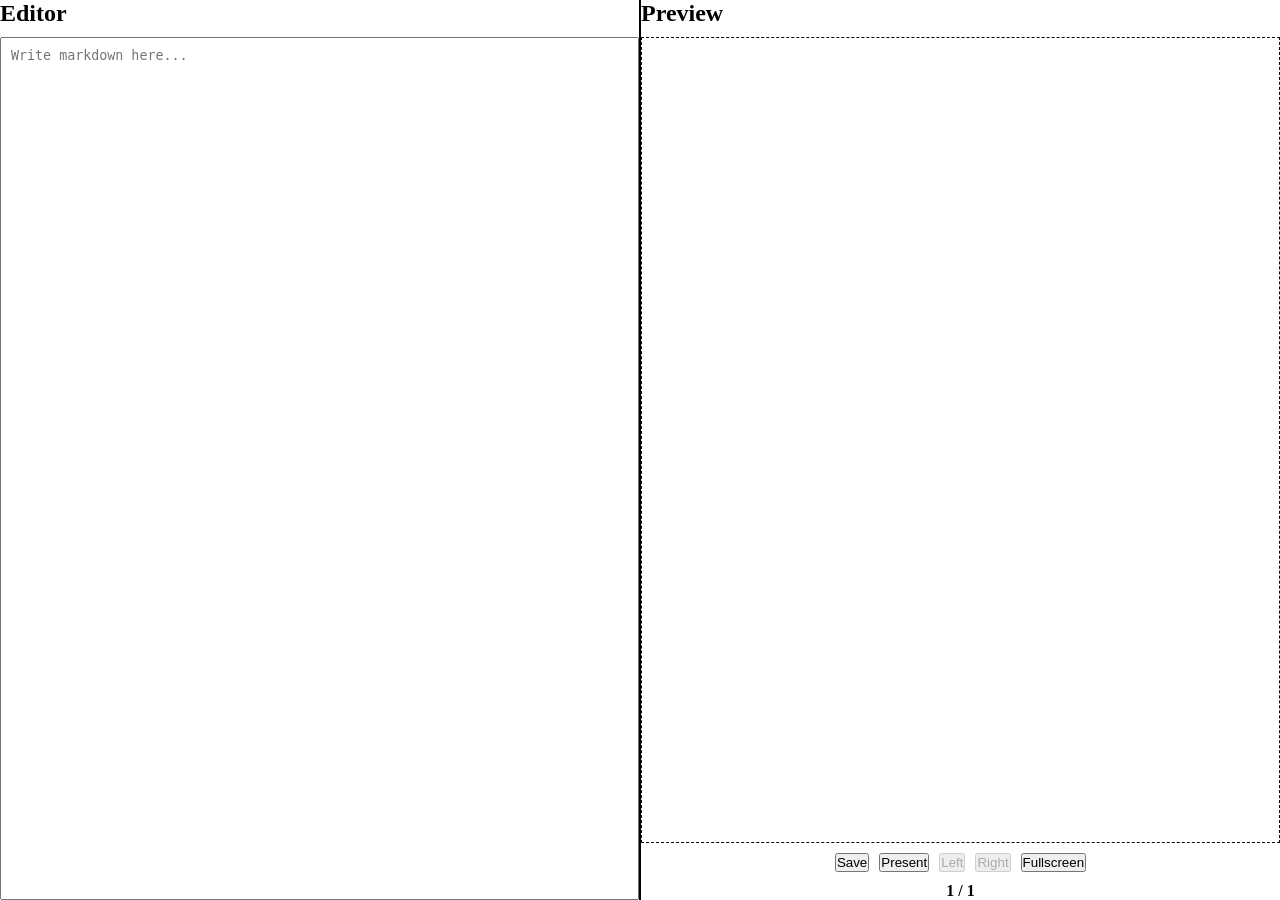
<file: Web-Assignments/Webtech-Assignment04/index.html>
<!DOCTYPE html>
<html lang="en">
<head>
    <meta charset="UTF-8">
    <meta name="viewport" content="width=device-width, initial-scale=1.0">
    <title>Markdown Editor</title>
    <link rel="stylesheet" href="style.css">
</head>
<body>

    <div class="main-container">
        <div class="editor-container">
            <h2>Editor</h2>
            <textarea id="editor" placeholder="Write markdown here..."></textarea>
        </div>

        <div class="preview-container">
            <h2>Preview</h2>
            <div id="preview"></div>
            <div class="controls-container">
                <button id="btn-save">Save</button>
                <button id="btn-present">Present</button>
                <button id="btn-left" disabled>Left</button>
                <button id="btn-right" disabled>Right</button>
                <button id="btn-fullscreen">Fullscreen</button>
            </div>

            <p id="slide-count">
                <span id="current-slide">1</span> /
                <span id="total-slides">1</span>
            </p>
        </div>
    </div>

    <div id="presentation-screen" hidden>
        <div id="presentation-slide"></div>
        <div class="controls-container">
            <button id="present-left" disabled>Left</button>
            <button id="present-right" disabled>Right</button>
            <button id="present-fullscreen">Fullscreen</button>
            <button id="btn-exit-present">Back to Editor</button>
        </div>

        <p id="presentation-count">
            <span id="present-current-slide">1</span> /
            <span id="present-total-slides">1</span>
        </p>
    </div>
    <script src="script.js"></script>
</body>
</html>
</file>
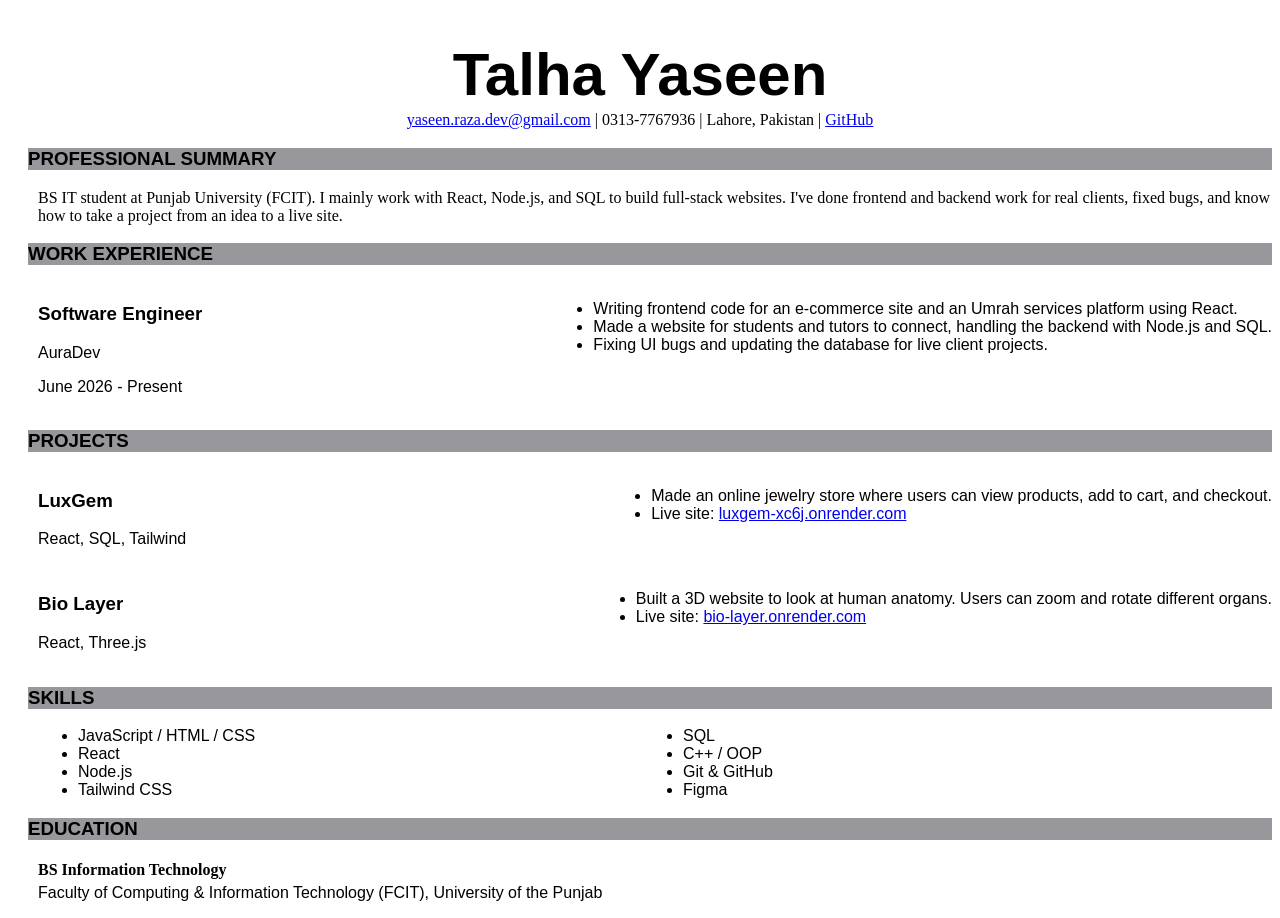
<file: Web-Assignments/Webtech-Assignment1/Resume.html>
<!DOCTYPE html>
<html lang="en">
<head>
    <meta charset="UTF-8">
    <meta name="viewport" content="width=device-width, initial-scale=1.0">
    <title>Talha Yaseen - Resume</title>
</head>
<body>
    <h1 style="text-align : center ; font-family : sans-serif; font-size : 60px; margin-bottom : 2px">Talha Yaseen</h1>
    <p style="text-align: center; margin-top : 2px"><a href="mailto:yaseen.raza.dev@gmail.com">yaseen.raza.dev@gmail.com</a> | 0313-7767936 | Lahore, Pakistan | <a href="https://github.com/Talha-Yaseen-Hub">GitHub</a></p>
    <h3 style="background-color :rgb(151, 151, 156); font-family:'Lucida Sans', 'Lucida Sans Regular', 'Lucida Grande', 'Lucida Sans Unicode', Geneva, Verdana, sans-serif; margin-left: 20px">PROFESSIONAL SUMMARY</h3>
    <p style="margin-left: 30px;">BS IT student at Punjab University (FCIT). I mainly work with React, Node.js, and SQL to build full-stack websites. I've done frontend and backend work for real clients, fixed bugs, and know how to take a project from an idea to a live site.</p>
    <h3 style="background-color : rgb(151, 151, 156); font-family:'Lucida Sans', 'Lucida Sans Regular', 'Lucida Grande', 'Lucida Sans Unicode', Geneva, Verdana, sans-serif; margin-left: 20px ">WORK EXPERIENCE</h3>
    <div style=" flex-direction : row; display : flex; justify-content : space-between; font-family:'Lucida Sans', 'Lucida Sans Regular', 'Lucida Grande', 'Lucida Sans Unicode', Geneva, Verdana, sans-serif; margin-left: 30px">
        <div style="min-width: 200px;">
            <h3>Software Engineer</h3>
            <p>AuraDev</p>
            <p>June 2026 - Present</p>
        </div>
        <div>
            <ul>
                <li>Writing frontend code for an e-commerce site and an Umrah services platform using React.</li>
                <li>Made a website for students and tutors to connect, handling the backend with Node.js and SQL.</li>
                <li>Fixing UI bugs and updating the database for live client projects.</li>
            </ul>
        </div>
    </div>

    <h3 style="background-color : rgb(151, 151, 156); font-family:'Lucida Sans', 'Lucida Sans Regular', 'Lucida Grande', 'Lucida Sans Unicode', Geneva, Verdana, sans-serif; margin-left: 20px ">PROJECTS</h3>
    <div style=" flex-direction : row; display : flex; justify-content : space-between; font-family:'Lucida Sans', 'Lucida Sans Regular', 'Lucida Grande', 'Lucida Sans Unicode', Geneva, Verdana, sans-serif; margin-left: 30px; margin-bottom: 10px;">
        <div style="min-width: 200px;">
            <h3>LuxGem</h3>
            <p>React, SQL, Tailwind</p>
        </div>
        <div>
            <ul>
                <li>Made an online jewelry store where users can view products, add to cart, and checkout.</li>
                <li>Live site: <a href="https://luxgem-xc6j.onrender.com/">luxgem-xc6j.onrender.com</a></li>
            </ul>
        </div>
    </div>

    <div style=" flex-direction : row; display : flex; justify-content : space-between; font-family:'Lucida Sans', 'Lucida Sans Regular', 'Lucida Grande', 'Lucida Sans Unicode', Geneva, Verdana, sans-serif; margin-left: 30px">
        <div style="min-width: 200px;">
            <h3>Bio Layer</h3>
            <p>React, Three.js</p>
        </div>
        <div>
            <ul>
                <li>Built a 3D website to look at human anatomy. Users can zoom and rotate different organs.</li>
                <li>Live site: <a href="https://bio-layer.onrender.com/">bio-layer.onrender.com</a></li>
            </ul>
        </div>
    </div>

    <h3 style="background-color : rgb(151, 151, 156); font-family:'Lucida Sans', 'Lucida Sans Regular', 'Lucida Grande', 'Lucida Sans Unicode', Geneva, Verdana, sans-serif; margin-left: 20px">SKILLS</h3>
    <ul style="font-family:'Lucida Sans', 'Lucida Sans Regular', 'Lucida Grande', 'Lucida Sans Unicode', Geneva, Verdana, sans-serif; column-count: 2; margin-left: 30px">
        <li>JavaScript / HTML / CSS</li>
        <li>React</li>
        <li>Node.js</li>
        <li>Tailwind CSS</li>
        <li>SQL</li>
        <li>C++ / OOP</li>
        <li>Git & GitHub</li>
        <li>Figma</li>
    </ul>

    <h3 style="background-color : rgb(151, 151, 156); font-family:'Lucida Sans', 'Lucida Sans Regular', 'Lucida Grande', 'Lucida Sans Unicode', Geneva, Verdana, sans-serif; margin-left: 20px">EDUCATION</h3>
    <h4 style="margin-bottom: 0px;margin-left: 30px;">BS Information Technology</h4>
    <p style="margin-top: 5px; margin-left: 30px; font-family:Arial, Helvetica, sans-serif">Faculty of Computing & Information Technology (FCIT), University of the Punjab</p>
</body>
</html>
</file>
<file: Web-Assignments/Webtech-Assignment04/style.css>
* {
    margin: 0;
    padding: 0;
}

.main-container {
    display: flex;
    height: 100vh;
}

.editor-container {
    flex: 1;
    display: flex;
    flex-direction: column;
    border-right: 2px solid black;
}

.preview-container {
    flex: 1;
    display: flex;
    flex-direction: column;
}

#editor {
    flex: 1;
    margin-top: 10px;
    padding: 10px;
    resize: none;
    font-family: monospace;
}

#preview {
    flex: 1;
    margin: 10px 0;
    padding: 10px;
    border: 1px dashed black;
    overflow-y: auto;
}

.controls-container {
    display: flex;
    justify-content: center;
    flex-wrap: wrap;
    gap: 10px;
    margin-bottom: 10px;
}

#slide-count {
    text-align: center;
    font-weight: bold;
}

[hidden] {
    display: none !important;
}

#presentation-screen {
    box-sizing: border-box;
    height: 100vh;
    padding: 20px;
    display: flex;
    flex-direction: column;
    background: white;
}

#presentation-slide {
    flex: 1;
    overflow-y: auto;
    padding: 30px;
    border: 1px dashed black;
}

#presentation-count {
    text-align: center;
    font-weight: bold;
    margin-top: 10px;
}

.preview-container:fullscreen,
#presentation-screen:fullscreen {
    box-sizing: border-box;
    padding: 20px;
    background: white;
}

@media (max-width: 700px) {
    .main-container {
        height: auto;
        min-height: 100vh;
        flex-direction: column;
    }

    .editor-container,
    .preview-container {
        min-height: 45vh;
    }

    .editor-container {
        border-right: none;
        border-bottom: 2px solid black;
    }
}
</file>
